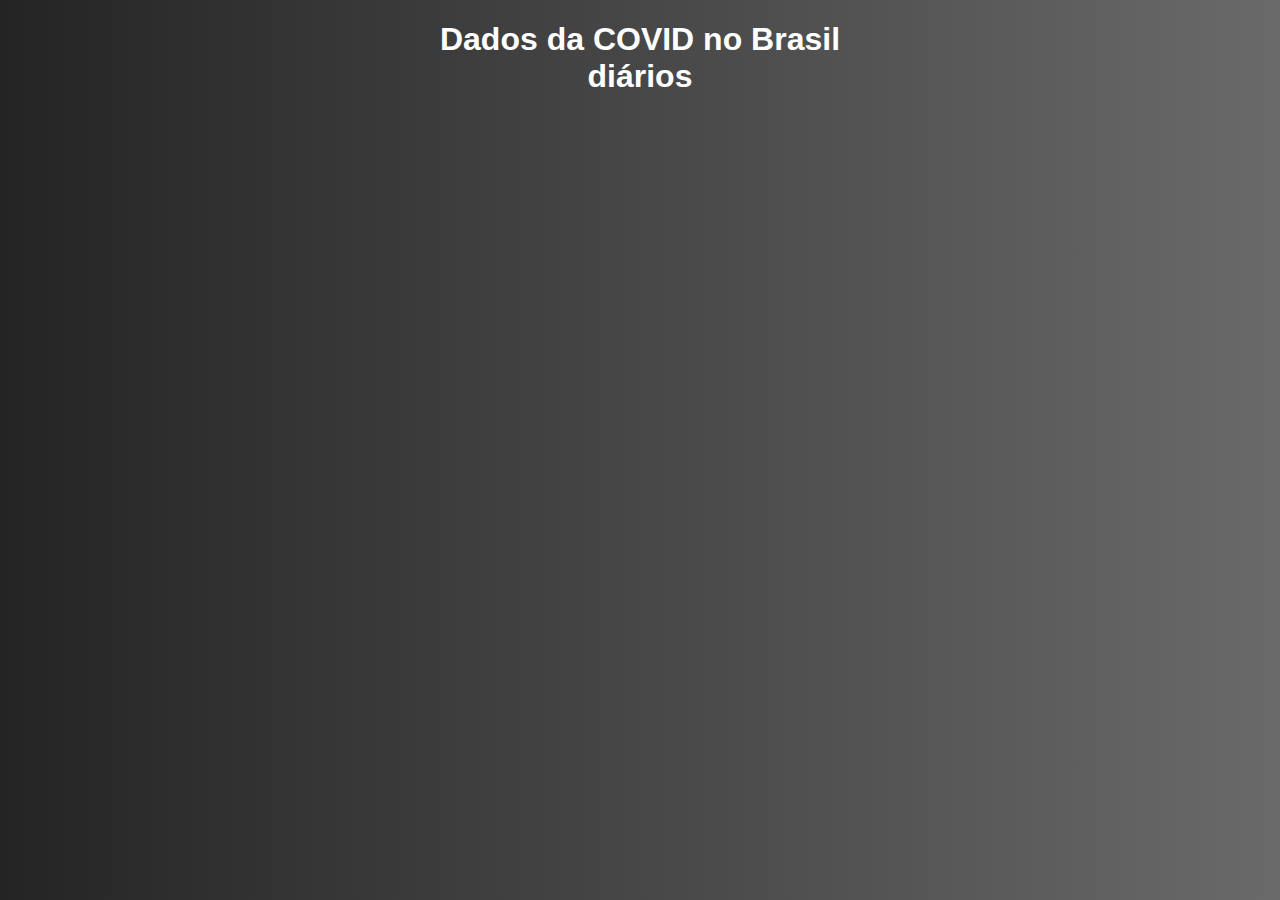
<file: index.html>
<!DOCTYPE html>
<html lang="pt-br">
<head>
  <meta charset="UTF-8">
  <meta http-equiv="X-UA-Compatible" content="IE=edge">
  <meta name="viewport" content="width=device-width, initial-scale=1.0">
  <title> COVID - Casos diários </title>
  <link rel="stylesheet" href="css e js/style.css">
  <link rel="shortcut icon" href="COVID-19+icon.png" type="image/x-icon">
</head>
<body>
  <main id="mob"> 
    <h1 class="titulo"> Dados da COVID no Brasil diários </h1>
  <div id="cardCont">
    <script src="css e js/scripts.js"></script>
    </div>
  </div> 
  </main>
</body>
</html>
</file>
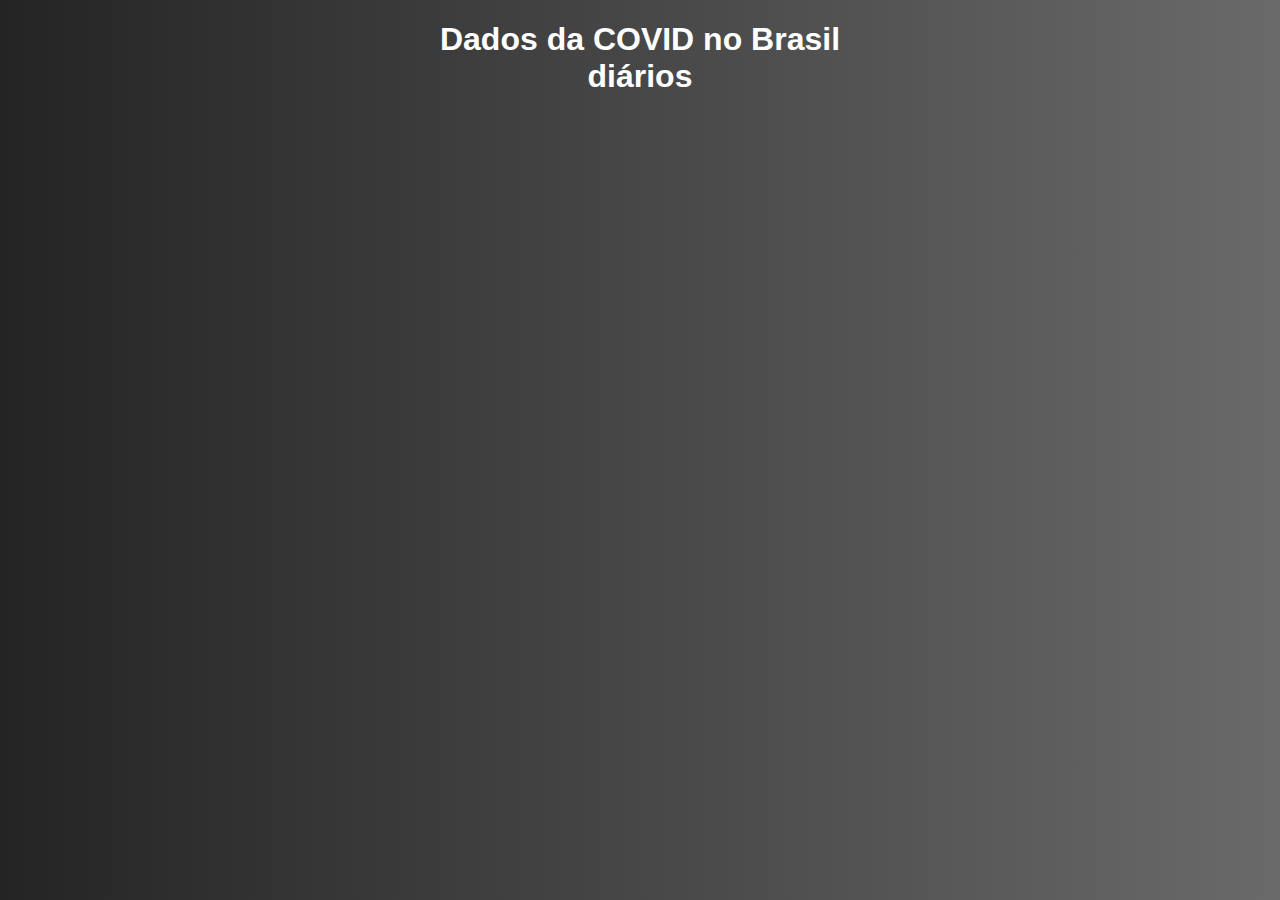
<file: aplicando5.html>
<!DOCTYPE html>
<html lang="pt-br">
<head>
  <meta charset="UTF-8">
  <meta http-equiv="X-UA-Compatible" content="IE=edge">
  <meta name="viewport" content="width=device-width, initial-scale=1.0">
  <title> COVID - Casos diários </title>
  <link rel="stylesheet" href="css e js/style.css">
  <link rel="shortcut icon" href="COVID-19+icon.png" type="image/x-icon">
</head>
<body>
  <main id="mob"> 
    <h1 class="titulo"> Dados da COVID no Brasil diários </h1>
  <div id="cardCont">
    <script src="css e js/scripts.js"></script>
    </div>
  </div> 
  </main>
</body>
</html>
</file>
<file: css e js/style.css>
* {
    margin: 0;
    padding: 0;
    box-sizing: border-box;
    font-family: 'Nunito', sans-serif;
    text-decoration: none;
}

body {
    background: linear-gradient(to right, #252424, #6a6a6a);
    height: 100vh;
    width: 100%;
    display: flex;
    justify-content: center;
    align-items: center; /* centralizar no meio da página */
    font-size: clamp(0.7em, 1em, 2.5em);
}



.titulo {
    color: rgb(255, 255, 255);
    font-size: 2em;
    text-align: center;
    padding: 4%;
}


.card {
    display: flex;
    flex-direction: column;
    align-items: center;
    justify-content: center;
    width: 300px;
    height: 200px;
    margin: 10px;
    padding: 10px;
    border-radius: 10px;
    box-shadow: 6px 9px 10px rgba(0, 0, 0, 0.2);
    background-color: #fff;
    text-align: center;
}

.card:hover{
    transition: all 0.3s;
    box-shadow: none;
    background-color: rgb(218, 218, 218);
}

#cardCont {
    display: flex;
    flex-direction: row;
    flex-wrap: wrap;
    padding: 2%;
    justify-content: center;
}



#mob {
    height: 100vh;
    width: auto;
}


/* Mobile */

@media screen and (max-width: 720px) {

    main.cards {
        flex-direction: column;
        justify-content: flex-start;
    }

    footer {
        display: none;
    }

}
</file>
